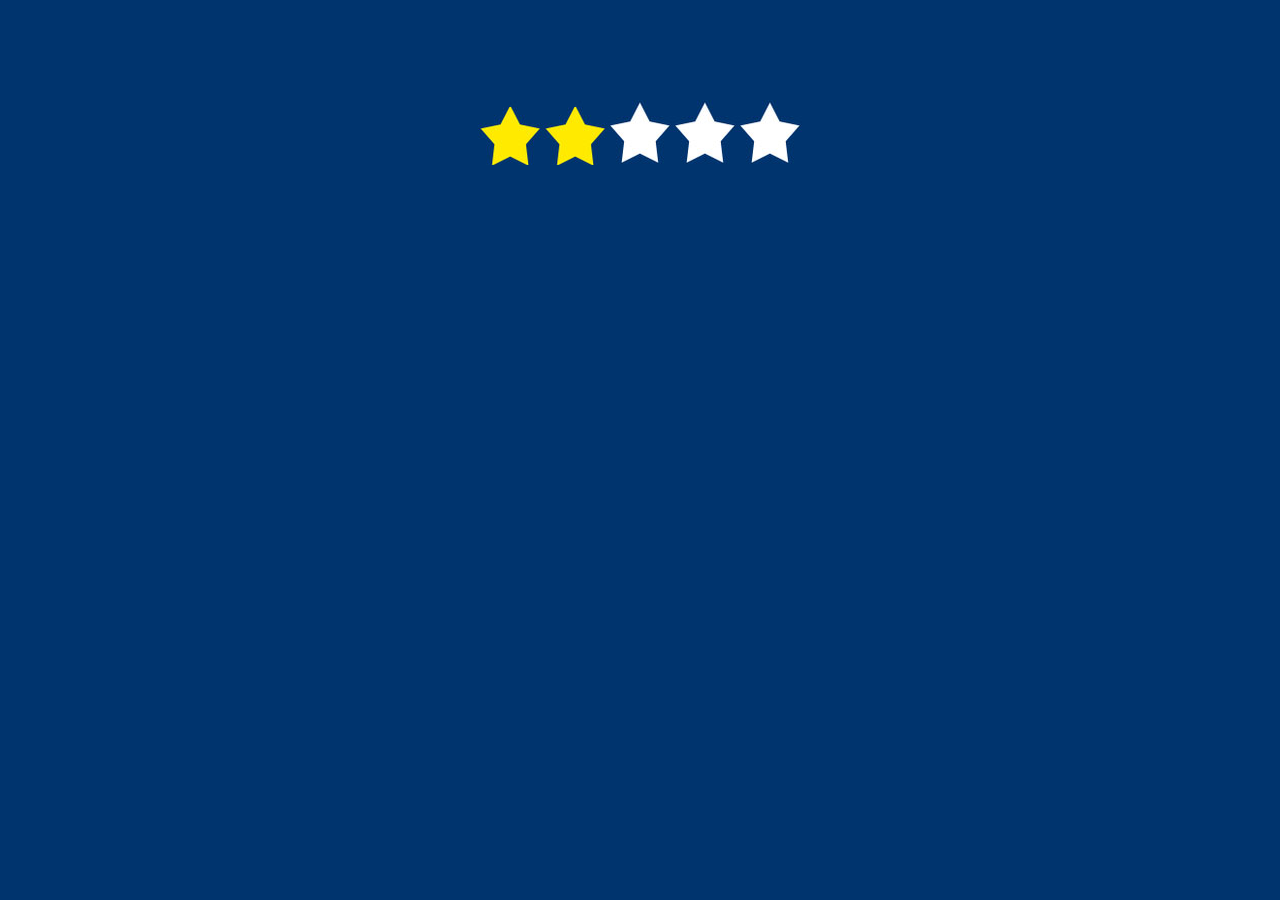
<file: index.html>
<!DOCTYPE html>
<html lang="en">
<head>
    <meta charset="UTF-8">
    <meta name="viewport" content="width=device-width, initial-scale=1.0">
    <meta http-equiv="X-UA-Compatible" content="ie=edge">
    <title>星级评分原理和实现--第一种实现方式</title>
    <link rel="stylesheet" type="" href="css/main.css">
</head>
<body>
    <!-- 第一种实现方式 -->
    <ul id="rating" class="rating">
        <li class="rating_item" title="很不好"></li> 
        <li class="rating_item" title="不好"></li> 
        <li class="rating_item" title="一般"></li> 
        <li class="rating_item" title="好"></li> 
        <li class="rating_item" title="很好"></li> 
    </ul>
    
    <script src="js/jquery-3.2.1.min.js"></script>
    <script>
        var num = 2,
            $rating = $('#rating'),
            $item = $rating.find('.rating_item');

        //点亮
        var lightOn = function(num) {
            $item.each(function(index){
                if(index < num) {
                    $(this).css('background-position','0 -65px');
                } else {
                    $(this).css('background-position','0 0');
                }
            });
        };

        //初始化
        lightOn(num);

        //事件绑定
        $item.on('mouseover',function() {
            lightOn( $(this).index() + 1 );
        }).on('click',function() {
            num = $(this).index() +1;
        });

        $rating.on('mouseout',function() {
            lightOn(num);
        });

        /* 存在的问题
         * 1、全局变量多的时候，容易造成命名冲突
         * 2、每个li都绑定了点击事件，造成浪费
         * 
         * 
        */


    </script>
</body>
</html>
</file>
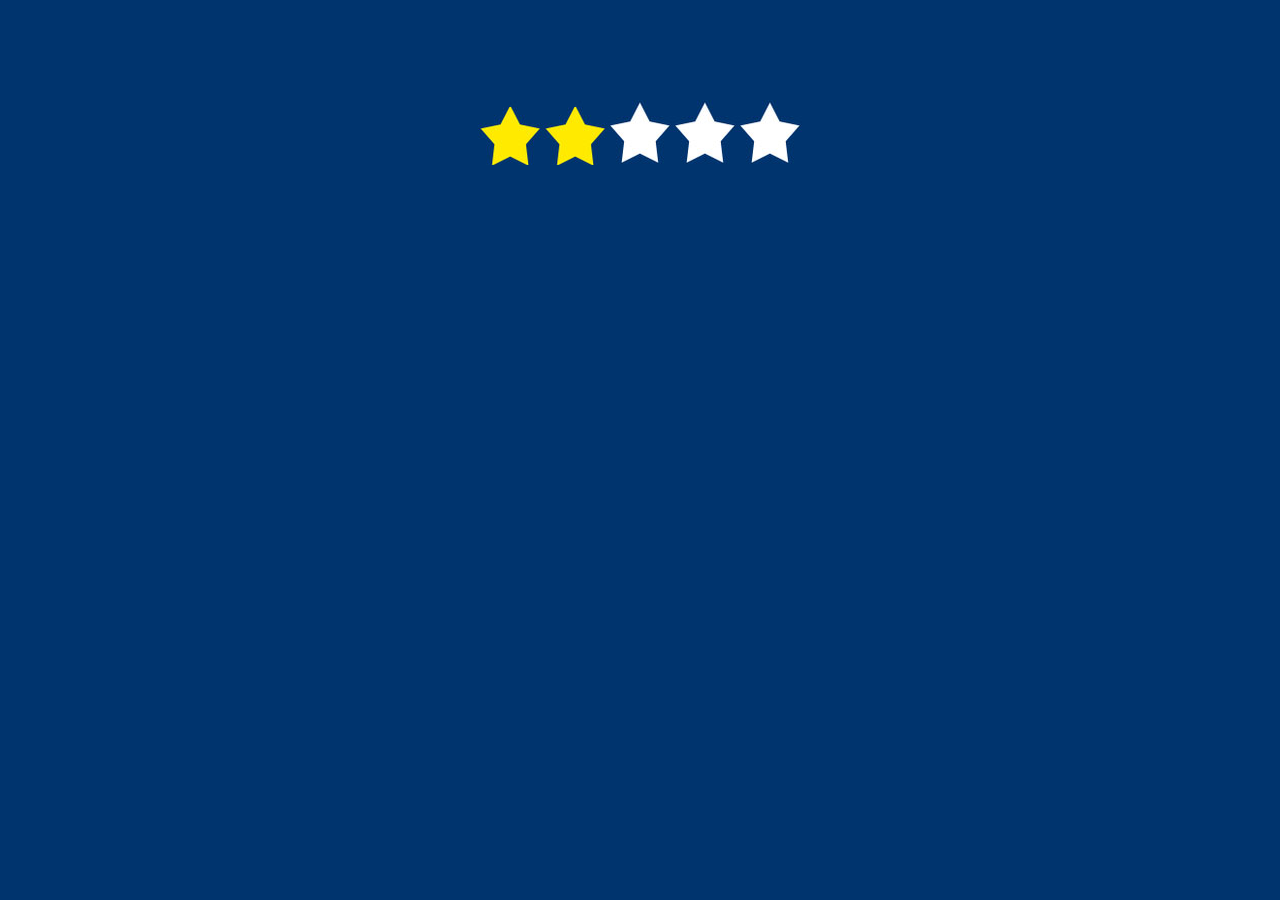
<file: index2.html>
<!DOCTYPE html>
<html lang="en">
<head>
    <meta charset="UTF-8">
    <meta name="viewport" content="width=device-width, initial-scale=1.0">
    <meta http-equiv="X-UA-Compatible" content="ie=edge">
    <title>星级评分原理和实现--第一种实现方式(改进代码)</title>
    <link rel="stylesheet" type="" href="css/main.css">
</head>
<body>
    <!-- 第一种实现方式 -->
    <ul id="rating" class="rating">
        <li class="rating_item" title="很不好"></li> 
        <li class="rating_item" title="不好"></li> 
        <li class="rating_item" title="一般"></li> 
        <li class="rating_item" title="好"></li> 
        <li class="rating_item" title="很好"></li> 
    </ul>
    
    <script src="js/jquery-3.2.1.min.js"></script>
    <script>
        var num = 2,
            $rating = $('#rating'),
            $item = $rating.find('.rating_item');

        //点亮
        var lightOn = function(num) {
            $item.each(function(index){
                if(index < num) {
                    $(this).css('background-position','0 -65px');
                } else {
                    $(this).css('background-position','0 0');
                }
            });
        };

        //初始化
        lightOn(num);

        //事件绑定
        $item.on('mouseover',function() {
            lightOn( $(this).index() + 1 );
        }).on('click',function() {
            num = $(this).index() +1;
        });

        $rating.on('mouseout',function() {
            lightOn(num);
        });

    </script>
</body>
</html>
</file>
<file: css/main.css>
@charset "utf-8";
body { background-color:#00346e; }
body,ul,li { padding:0; margin:0; }
ul { list-style: none; }
.rating { width:325px; height:65px; margin: 100px auto; }
.rating_item { float: left; width:65px; height:65px; background:url(../img/star.jpg)  no-repeat; cursor: pointer; }
</file>
